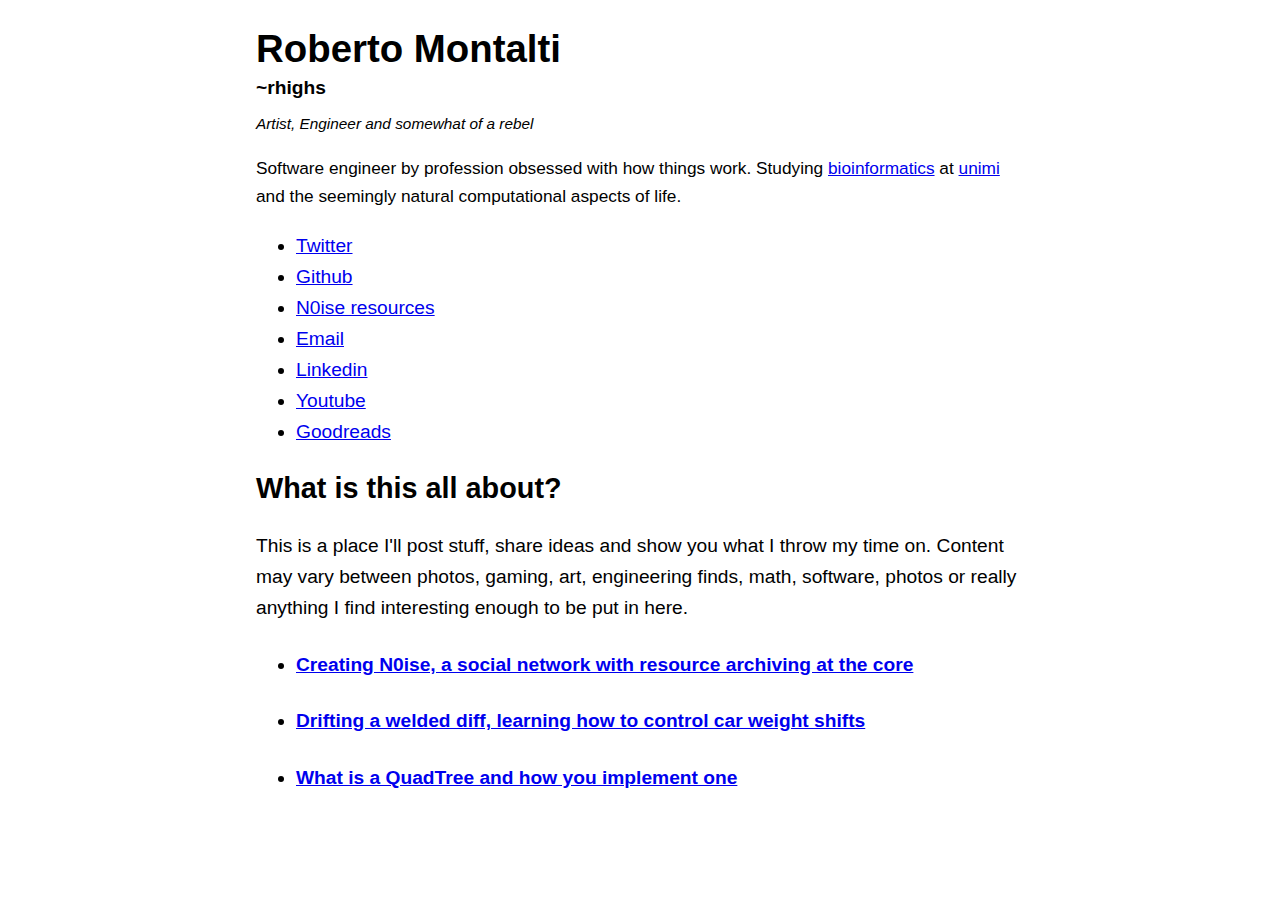
<file: index.html>
<!DOCTYPE html>
<html>
  <head>
    <meta charset="utf-8" />
    <meta name="viewport" content="width=device-width, initial-scale=1" />
    <meta name="color-scheme" content="light dark" />
    <title>Stop being so serious!</title>
    <style>
      @media (prefers-color-scheme: dark) {
        body {
          background: #000;
        }
      }

      body {
        margin: 1em auto;
        font-size: 0.9em;
        max-width: 40em;
        padding: 0 0.62em 3.24em;
        font: 1.2em/1.62 sans-serif;
      }

      h1,
      h2,
      h3 {
        line-height: 1.2;
      }

      .self-description {
        font-size: 0.9em;
      }

      .quote {
        font-size: 0.8em;
      }

      @media print {
        body {
          max-width: none;
        }
      }
    </style>
  </head>
  <body>
    <article>
      <header>
        <div>
          <h1 style="margin-bottom: 0">Roberto Montalti</h1>
          <h4 style="margin-top: 0; margin-bottom: 0.5em">~rhighs</h4>
          <div class="quote">
            <i>
              <aside>Artist, Engineer and somewhat of a rebel</aside>
            </i>
          </div>
          <p class="self-description">
            Software engineer by profession obsessed with how things work.
            Studying
            <a href="https://en.wikipedia.org/wiki/Bioinformatics"
              >bioinformatics</a
            >
            at
            <a
              href="https://www.unimi.it/en/education/master-programme/bioinformatics-computational-genomics"
              >unimi</a
            >
            and the seemingly natural computational aspects of life.
          </p>
        </div>
      </header>

      <ul class="links">
        <li>
          <a href="https://twitter.com/rhighs_">Twitter</a>
        </li>
        <li>
          <a href="https://github.com/rhighs">Github</a>
        </li>
        <li>
          <a href="https://www.n0ise.io/user/rhighs">N0ise resources</a>
        </li>
        <li>
          <a href="mailto:roberto.montalti00@gmail.com">Email</a>
        </li>
        <li>
          <a href="https://www.linkedin.com/in/roberto-montalti-b67215225/"
            >Linkedin</a
          >
        </li>
        <li><a href="https://www.youtube.com/@MyNAASTY">Youtube</a></li>
        <li>
          <a
            href="https://www.goodreads.com/user/show/157819998-roberto-montalti"
            >Goodreads</a
          >
        </li>
      </ul>
      <h2>What is this all about?</h2>
      <p>
        This is a place I'll post stuff, share ideas and show you what I throw
        my time on. Content may vary between photos, gaming, art, engineering
        finds, math, software, photos or really anything I find interesting
        enough to be put in here.
      </p>
      <ul>
        <li>
          <h4>
            <a href="./posts/creating-n0ise.html"
              >Creating N0ise, a social network with resource archiving at the
              core</a
            >
          </h4>
        </li>
        <li>
          <h4>
            <a href="./posts/drifting-welded-diff.html"
              >Drifting a welded diff, learning how to control car weight
              shifts</a
            >
          </h4>
        </li>
        <li>
          <h4>
            <a href="./posts/building-quadtrees.html"
              >What is a QuadTree and how you implement one</a
            >
          </h4>
        </li>
      </ul>
    </article>
  </body>
</html>
</file>
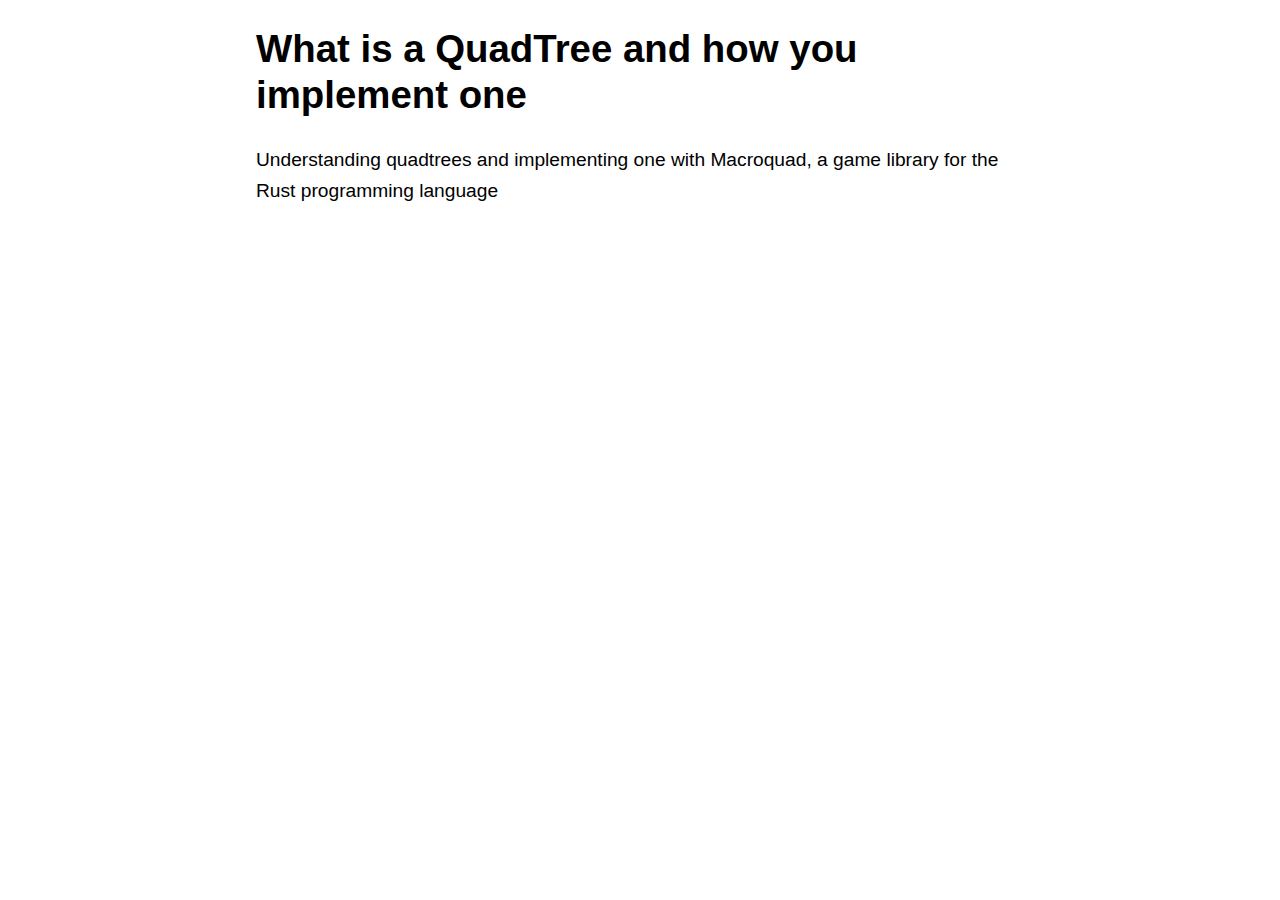
<file: posts/building-quadtrees.html>
<!DOCTYPE html>
<html>
  <head>
    <meta charset="utf-8" />
    <meta name="viewport" content="width=device-width, initial-scale=1" />
    <meta name="color-scheme" content="light dark" />
    <title>Implementing a QuadTree</title>
    <style>
      @media (prefers-color-scheme: dark) {
        body {
          background: #000;
        }
      }

      body {
        margin: 1em auto;
        max-width: 40em;
        padding: 0 0.62em 3.24em;
        font: 1.2em/1.62 sans-serif;
      }

      h1,
      h2,
      h3 {
        line-height: 1.2;
      }

      @media print {
        body {
          max-width: none;
        }
      }
    </style>
  </head>
  <body>
    <article>
      <header>
        <h1>What is a QuadTree and how you implement one</h1>
        <aside>Understanding quadtrees and implementing one with Macroquad, a game library for the Rust programming language</aside>
      <header>
    </article>
  </body>
</html>
</file>
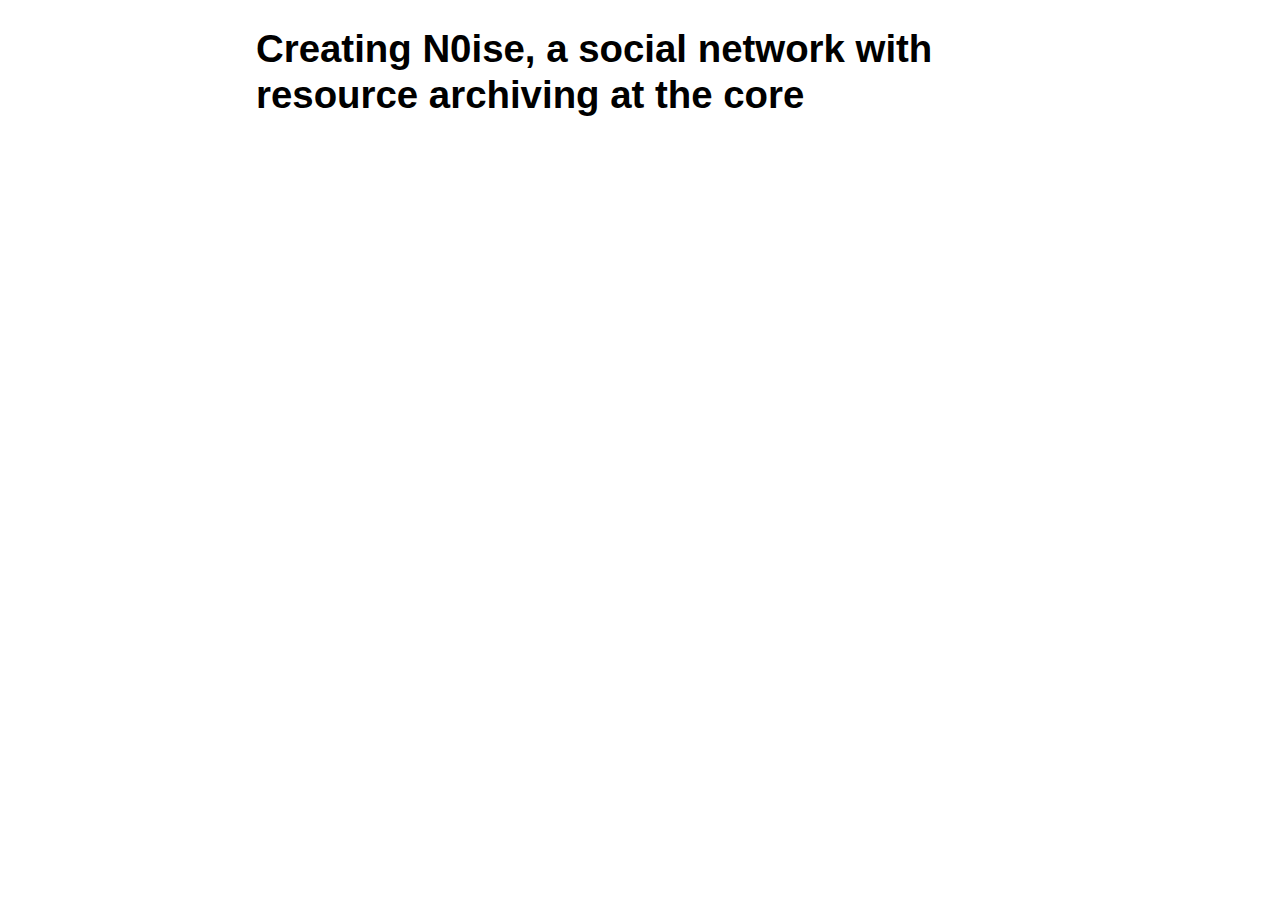
<file: posts/creating-n0ise.html>
<!DOCTYPE html>
<html>
  <head>
    <meta charset="utf-8" />
    <meta name="viewport" content="width=device-width, initial-scale=1" />
    <meta name="color-scheme" content="light dark" />
    <title>Creating N0ise</title>
    <style>
      @media (prefers-color-scheme: dark) {
        body {
          background: #000;
        }
      }

      body {
        margin: 1em auto;
        max-width: 40em;
        padding: 0 0.62em 3.24em;
        font: 1.2em/1.62 sans-serif;
      }

      h1,
      h2,
      h3 {
        line-height: 1.2;
      }

      @media print {
        body {
          max-width: none;
        }
      }
    </style>
  </head>
  <body>
    <article>
      <header>
        <h1 style="margin-bottom: 0">
        Creating N0ise, a social network with resource archiving at the core
        </h1>
      <header>
    </article>
  </body>
</html>
</file>
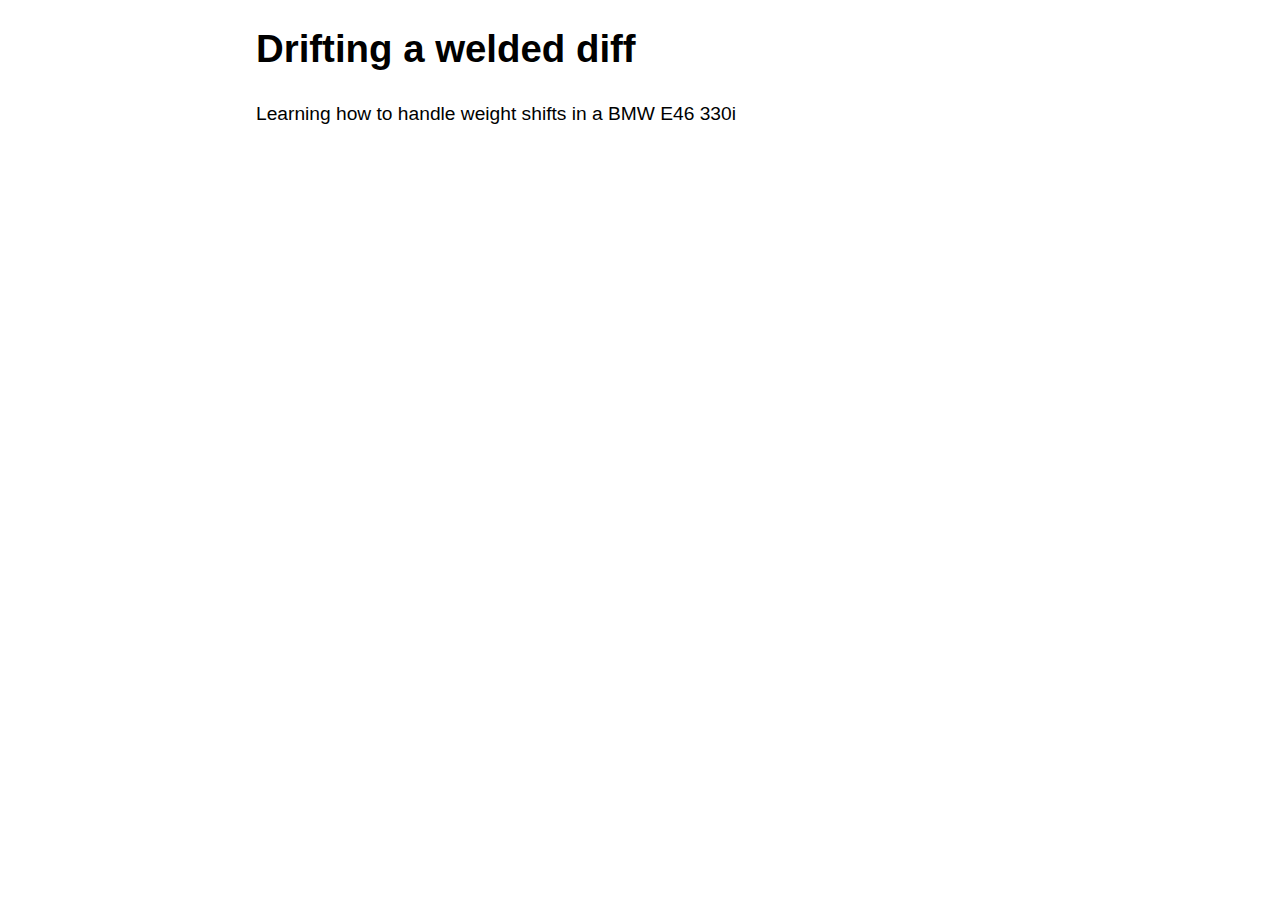
<file: posts/drifting-welded-diff.html>
<!DOCTYPE html>
<html>
  <head>
    <meta charset="utf-8" />
    <meta name="viewport" content="width=device-width, initial-scale=1" />
    <meta name="color-scheme" content="light dark" />
    <title>Drifting a BMW E46 330i</title>
    <style>
      @media (prefers-color-scheme: dark) {
        body {
          background: #000;
        }
      }

      body {
        margin: 1em auto;
        max-width: 40em;
        padding: 0 0.62em 3.24em;
        font: 1.2em/1.62 sans-serif;
      }

      h1,
      h2,
      h3 {
        line-height: 1.2;
      }

      @media print {
        body {
          max-width: none;
        }
      }
    </style>
  </head>
  <body>
    <article>
      <header>
        <h1>Drifting a welded diff</h1>
        <aside>Learning how to handle weight
              shifts in a BMW E46 330i</aside>
      <header>
    </article>
  </body>
</html>
</file>
